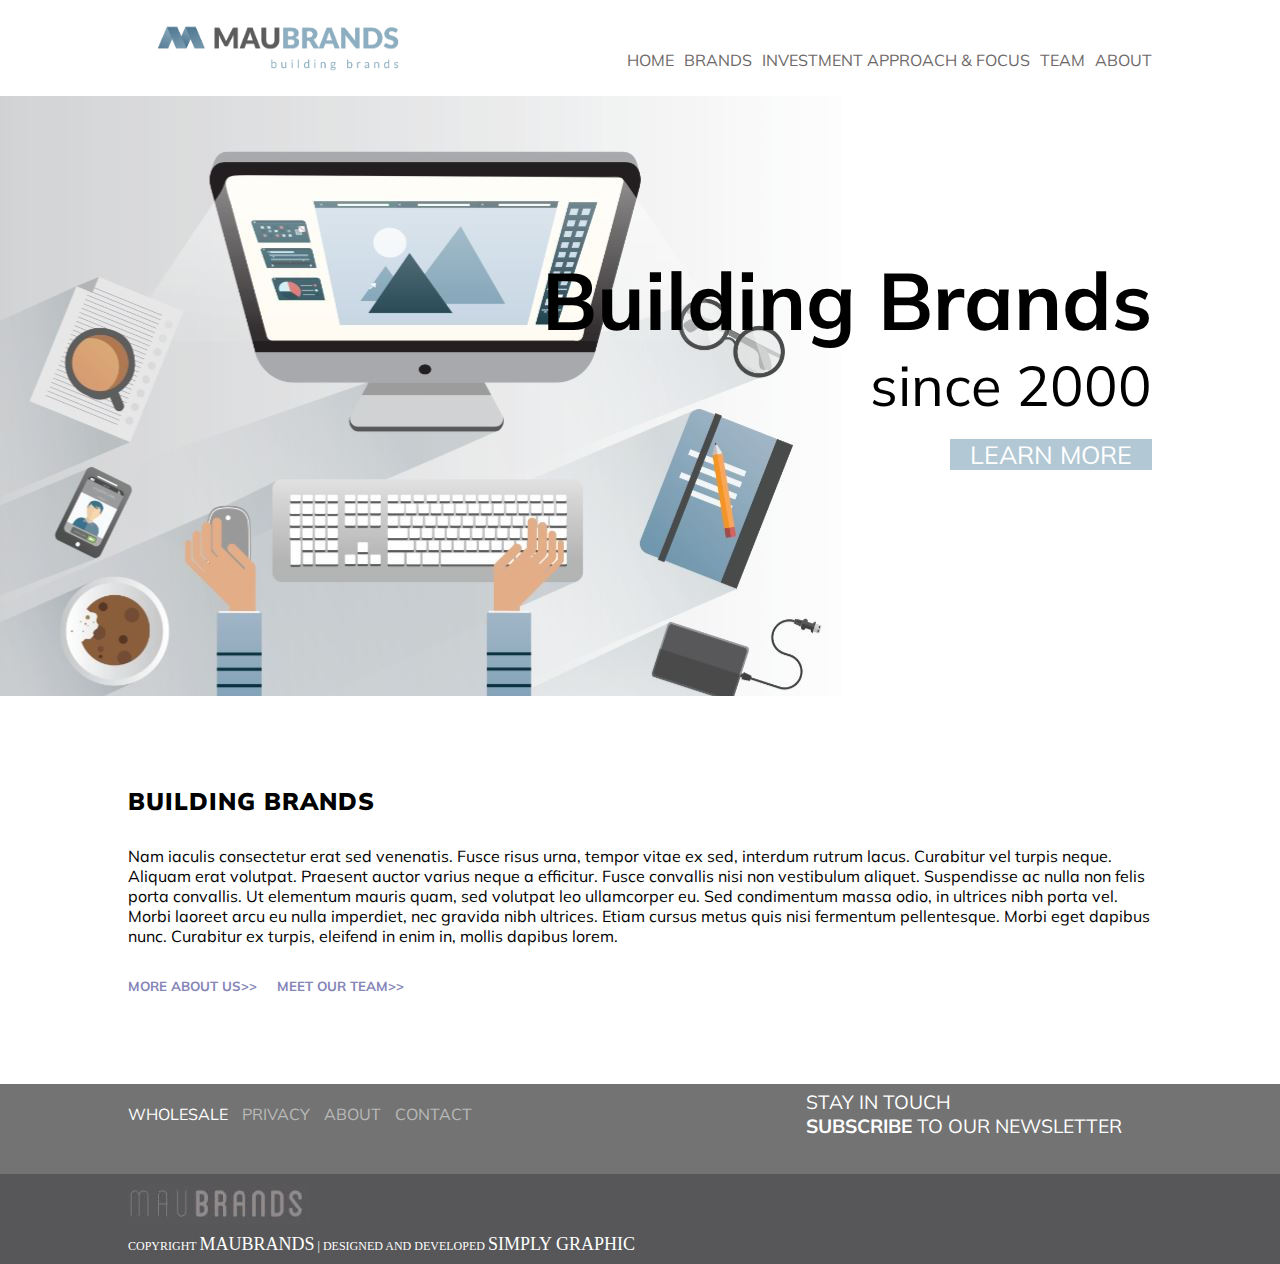
<file: index.html>
<!DOCTYPE html>
<html>
<head>
  <meta charset="utf-8">
  <meta name="viewport" content="width=device-width">
  <meta name="description" content="Affordable and professional IT services">
  <meta name="keywords" content="branding, marketing, digital marketing, durban branding">
  <meta name="author" content="Harry Singh Matharu">
  <title>Mau Brands</title>
  <link rel="stylesheet" href="css/main.css">
  <link href="https://fonts.googleapis.com/css?family=Muli" rel="stylesheet">
</head>

<body>

    <!-- NAVIGATION SECTION -->
    <header>
        <div class="container">
            <div id="logo"><a href="index.html"></a></h1> </div>              
               <nav>
                <ul>
                    <li><a href="index.html">HOME</a></li>
                    <li><a href="brands.html">BRANDS</a></li>
                    <li><a href="investment.html">INVESTMENT APPROACH & FOCUS</a></li>
                    <li><a href="team.html">TEAM</a></li>
                    <li><a href="about.html">ABOUT</a></li>
                </ul>
            </nav>
       
    </header>       
    
    
    <!-- HEADER SECTION -->
    <section id="showcase"> 
            
            <div class="container">
                <div class="showcase-txt">
                
                    <h1>
                        Building Brands<br><h2>
                        since 2000</h2></br>
                    </h1>
                    <p>
                    <a href="brands.html">LEARN MORE</a>
                </p>
                </div>
            </div>
        </div>
            </section>
    
    <!-- HERO SECTION -->
    <section class="hero">
        <div class="container">
            <h2>Building Brands</h2>
                <p>Nam iaculis consectetur erat sed venenatis. Fusce risus urna, tempor vitae ex sed, interdum rutrum lacus. Curabitur vel turpis neque. Aliquam erat volutpat. Praesent auctor varius neque a efficitur. Fusce convallis nisi non vestibulum aliquet. Suspendisse ac nulla non felis porta convallis. Ut elementum mauris quam, sed volutpat leo ullamcorper eu. Sed condimentum massa odio, in ultrices nibh porta vel. Morbi laoreet arcu eu nulla imperdiet, nec gravida nibh ultrices. Etiam cursus metus quis nisi fermentum pellentesque. Morbi eget dapibus nunc. Curabitur ex turpis, eleifend in enim in, mollis dapibus lorem.</p>
                <h5>MORE ABOUT US>> <span>MEET OUR TEAM>></span></h5>
            </div>
    </section>        

    <!-- BOTTOM MENU -->
    <section class="bottom-menu">
    <div class="container bottom-ctn">                  
        <ul>
            <li><a href="#HOME" style="color:white;">WHOLESALE</a></li>
            <li><a href="#BRANDS">PRIVACY</a></li>
            <li><a href="#INVEST">ABOUT</a></li>
            <li><a href="#TEAM">CONTACT</a></li>    
        </ul>
            <div class="subscribe">STAY IN TOUCH
                <p><span>SUBSCRIBE</span> TO OUR NEWSLETTER</p>
            </div>
            </div>
        </section>

    <!-- FOOTER -->
    <footer>
        <div class="container">
            
            <div id="footerlogo"><a href="index.html"></a></div>
            
        <div class="container"></div>
            <div class="footercopyright">
            <p>COPYRIGHT <span>MAUBRANDS</span> | DESIGNED AND DEVELOPED <span>SIMPLY GRAPHIC</span>
            </div>
        </div>
        </div>
    </footer>

</body>
</html>
</file>
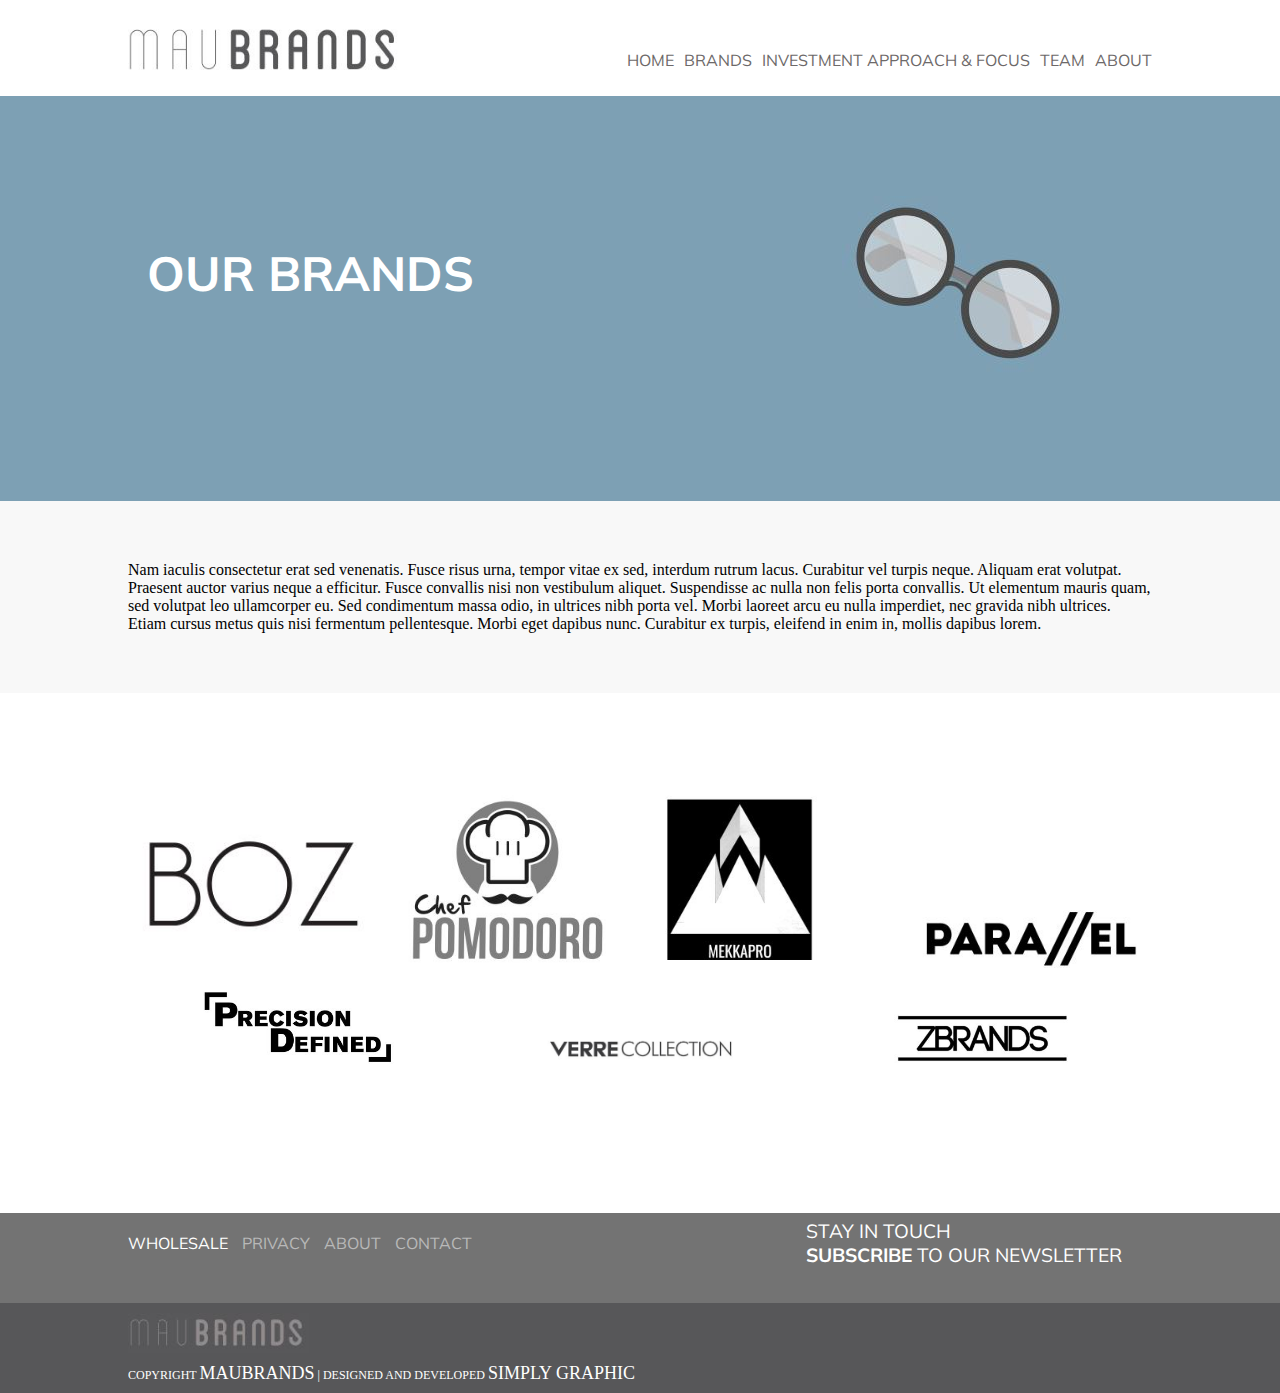
<file: brands.html>
<!DOCTYPE html>
<html>
<head>
  <meta charset="utf-8">
  <meta name="viewport" content="width=device-width">
  <meta name="description" content="Affordable and professional IT services">
  <meta name="keywords" content="branding, marketing, digital marketing, durban branding">
  <meta name="author" content="Harry Singh Matharu">
  <title>Brands</title>
  <link rel="stylesheet" href="css/main.css">
  <link href="https://fonts.googleapis.com/css?family=Muli" rel="stylesheet">
</head>

<body>

   <!-- NAVIGATION SECTION -->
   <header>
    <div class="container">
        <div id="logo2"><a href="index.html"></a></h1> </div>  
            
           <nav>
            <ul>
                <li><a href="index.html">HOME</a></li>
                <li><a href="brands.html">BRANDS</a></li>
                <li><a href="investment.html">INVESTMENT APPROACH & FOCUS</a></li>
                <li><a href="team.html">TEAM</a></li>
                <li><a href="about.html">ABOUT</a></li>
            </ul>
        </nav>
   
</div>  
   
</header>       

   <!-- HEADER SECTION -->
   <section class="brandsection">
   <div class="showcasebrands-img">
       <img src="img/brandsglasses.JPG">
   </div>
            
    
        <div class="showcasebrands-txt">
        
            <h1>
                OUR BRANDS
            </h1>
            
       
   
</div>
    </section>

    <!-- BRAND HERO -->
    <section class="brand-hero">
            <div class="container">
                    <p>Nam iaculis consectetur erat sed venenatis. Fusce risus urna, 
                    tempor vitae ex sed, interdum rutrum lacus. Curabitur vel turpis neque. 
                    Aliquam erat volutpat. Praesent auctor varius neque a efficitur. Fusce 
                    convallis nisi non vestibulum aliquet. Suspendisse ac nulla non felis porta 
                    convallis. Ut elementum mauris quam, sed volutpat leo ullamcorper eu. Sed 
                    condimentum massa odio, in ultrices nibh porta vel. Morbi laoreet arcu eu nulla 
                    imperdiet, nec gravida nibh ultrices. Etiam cursus metus quis nisi fermentum 
                    pellentesque. Morbi eget dapibus nunc. Curabitur ex turpis, eleifend in enim in, 
                    mollis dapibus lorem.</p>
                </div>
        </section> 
        
    <!-- BRAND GALLERY -->
    <section class="brands-section" id="brand">
            <div class="container">
                
                <div class="brands-ctn">
                    <div class="brand brand1">
                        <div class="overlay">
                            <div class="brand-details">
                               
                               
                               
                                

                            </div>
                        </div>
                    </div>

                    <div class="brand brand2">
                        <div class="overlay">
                            <div class="brand-details">
                                   
                                    
    
                            </div>
                        </div>
                    </div>
                    <div class="brand brand3">
                            <div class="overlay">
                                <div class="brand-details">
                                       
                                       
        
                                </div>
                            </div>
                        </div>

                        <div class="brand brand4">
                                <div class="overlay">
                                    <div class="brand-details">
                                          
                                           
            
                                    </div>
                                </div>
                            </div>

                            <div class="brand brand5">
                                    <div class="overlay">
                                        <div class="brand-details">
                                              
                                               
                                        </div>
                                    </div>
                                </div>

                                <div class="brand brand6">
                                        <div class="overlay">
                                            <div class="brand-details">
                                                    
                                                   
                    
                                            </div>
                                        </div>
                                    </div>
                                    <div class="brand brand7">
                                            <div class="overlay">
                                                <div class="brand-details">
                                                        
                                                        
                                                </div>
                                            </div>
                                        </div>
                </div>
            </div>
    </section>
      <!-- BOTTOM MENU -->
    <section class="bottom-menu">
        <div class="container bottom-ctn">                  
            <ul>
                <li><a href="#HOME" style="color:white;">WHOLESALE</a></li>
                <li><a href="#BRANDS">PRIVACY</a></li>
                <li><a href="#INVEST">ABOUT</a></li>
                <li><a href="#TEAM">CONTACT</a></li>    
            </ul>
                <div class="subscribe">STAY IN TOUCH
                    <p><span>SUBSCRIBE</span> TO OUR NEWSLETTER</p>
                </div>
                </div>
            </section>
    
        <!-- FOOTER -->
        <footer>
            <div class="container">
                
                <div id="footerlogo"><a href="index.html"></a></div>
                
            <div class="container"></div>
                <div class="footercopyright">
                <p>COPYRIGHT <span>MAUBRANDS</span> | DESIGNED AND DEVELOPED <span>SIMPLY GRAPHIC</span>
                </div>
            </div>
            </div>
        </footer>
    
    </body>
    </html>
</file>
<file: css/main.css>
* {
    box-sizing: border-box;
    margin: 0;
    padding: 0;
}

ul {
    margin: 0;
    padding: 0;
}
.container{
    width:80%;
    margin:auto;
    overflow:hidden;
}
/*****NAVIGATION*****/
.container .nav-ctn {
    width: 80%;
    margin: auto;
    overflow: hidden;
}

#logo {
    display: block;
    width: 300px;
    height: 6rem;
    margin: 0;
    background: url(../img/logo.png) center left no-repeat;
    background-size: contain;
    overflow: hidden;
    position: relative;
    text-indent: -999px;
    float: left;
    }

    @media only screen and (max-device-width: 768px){
        header {
            min-height:70px;
        }
        header nav ul li a{
            font-size: 12px;
        }
        #logo {
            width: 200px;
            height: 3rem;
        }
        header .container nav{
            
            margin-top: 10px; 
            float: right;
        }
        #showcase .showcase-txt {
            background-color: rgba(0, 0, 0, 0.4);
            color: white;
            text-align: center;
        }
        #showcase .showcase-txt h1, h2, p {
            text-align: center;
        }
        .bottom-menu .bottom-ctn ul li a {
            font-size: 12px;
        }
       .bottom-menu .bottom-ctn .subscribe {
            font-size: 0.8rem;
        }
        
        footer #footerlogo {
            height: 30px;
        }
        footer .container .footercopyright p {
            font-size: 8px;
            text-align: left;
        }
        footer .container .footercopyright span {
            font-size: 12px;
        }
        header .container #logo2 {
            width:200px;
            height: 3rem;
            margin-left: 0px;
        }
    }

    @media only screen and (max-device-width: 375px){
        header nav ul li {
            padding: 0 2px;
        }
        .brandsection .showcasebrands-img{
             margin: 10px 70px 0 0;
        }
        .brandsection .showcasebrands-txt{
            padding: 7.2rem;
        }
    }

    #logo a:hover {
        
        cursor: pointer;
    }


	header{
		
		color:#ffffff;
		
		min-height:70px;
		
	}
	
	header a{
		color:#6d6969;
		text-decoration:none;
		text-transform:uppercase;
        font-size:16px;
        font-family: 'Muli', sans-serif;
	}
	
	
    header li {
        float: left;
        display: inline;
        padding: 10px 0 0 10px;
    }
	
	header #branding{
		float:left;
	}
	
	header #branding h1{
		margin:0;
	}
	
	header nav{
		float:right;
		margin-top:40px;
	}
		

	
	
    
    nav ul li a:hover {
        color: #8daec0;
        cursor: pointer;
    }


/*****SHOWCASE*****/
#showcase {
    min-height: 600px;
    background:url("../img/mauheader.JPG") no-repeat;
    
  
    text-align:center;
    color:#000000;
    
    
    
}


#showcase .showcase-txt{
		 
    text-align: right;
    margin: 15% 0;
    font-size: 2.5rem;

	}
	

#showcase .showcase-txt a {
    height: 38px;
    background: #b2c8d4;;
    border: 0;
    padding-left: 20px;
    padding-right: 20px;
    color: #ffffff;
    font-size: 1.8rem;
    text-decoration: none;
    font-family: 'Muli', sans-serif;
    font-size: 25px;
}

#showcase .showcase-txt h1 {
    font-family: 'Muli', sans-serif;
}
#showcase .showcase-txt h2 {
    font-family: 'Muli', sans-serif;
    font-size: 1.4em;
    font-weight: 400;
}

#showcase .showcase-txt p {
    margin-top: -40px;
}

.main-title a:hover {
    background: #17181a;
}
#showcase .showcase-txt a:hover{
    color: #b2c8d4;
    background-color: white;
}

   
    
    
   

/***** HERO SECTION*****/
.hero {
    padding-top: 90px;
    padding-bottom: 90px;
    
}




.hero h2 {
    margin-bottom: 30px;
    font-family: 'Muli', sans-serif;
    font-size: 24px;
    letter-spacing: 1px;
    text-transform: uppercase;
    position: relative;
    font-weight: 900;
}

.hero p {
    font-family: 'Muli', sans-serif;
}


.hero h5 {
    margin-top: 2rem;
    color: rgb(133, 133, 184);
    font-family: 'Muli', sans-serif;
}

.hero span{
    padding-left: 1rem;
}

.hero h5:hover {
    color: #8daec0;
    cursor: pointer;
}

/****BOTTOM MENU****/
.bottom-menu {
            background-color: rgba(0, 0, 0, 0.55);
            height: 90px;
    }

.bottom-ctn {
    display: flex;
    justify-content: space-between;
    align-items: center;
    height: 60px;
    padding-left: 0;
    padding-right: 30px;
}

.bottom-ctn ul li {
    display: inline-block;
}

.bottom-ctn ul li a {
    padding: 0 10px 0 0;
    color: rgba(255, 255, 255, 0.5);
    font-size: 16px;
    text-decoration: none;
    font-family: 'Muli', sans-serif;
    font-size: 16px;
}

.bottom-ctn ul li a:hover {
    color: #8daec0;
    cursor: pointer;
}

.subscribe {
    color: white;
    font-family: 'Muli', sans-serif;
    font-size: 1.2rem;
}

.subscribe span {
    font-weight: bold;
}
/*****FOOTER*****/
footer {
   
    background: #575759;
    /* padding-top: 50px; */
    /* padding-bottom: 50px; */
    /* padding: 1rem 1rem; */
    height: 90px;
}
#footerlogo {
    display: block;
    width: 300px;
    height: 40px;
    margin: 0;
    background: url(../img/footerlogo.JPG) center left no-repeat;
    background-size: contain;
    overflow: hidden;
    position: relative;
    text-indent: -999px;
    float: left;
    /* padding: 20px; */
    margin: 10px 0;
}

.footercopyright p{
    font-size: 12px;
    color: white;
}

.footercopyright span {
    font-size: 18px;
}

footer h2 span {
    color: #737373;
    font-family: 'Audiowide', cursive;
}

footer h2 {
    color: #a9afac;
    font-family: 'Audiowide', cursive;
}

.fa {
    display: inline-block;
    font: normal normal normal 14px/1 FontAwesome;
    font-size: inherit;
    text-rendering: auto;
    -webkit-font-smoothing: antialiased;
    -moz-osx-font-smoothing: grayscale;
}






/********brands*************/
/***brands logo***/
#logo2 {
    display: block;
    width: 300px;
    height: 6rem;
    margin: 0;
    background: url(../img/brandslogo.JPG) center left no-repeat;
    background-size: contain;
    overflow: hidden;
    position: relative;
    text-indent: -999px;
    float: left;
    margin-left: -17px;
    }

    #logo a:hover {
        
        cursor: pointer;
    }

.brandsection {
    background-color: #7da0b4;
    height: 45vh;
    font-size: 24px;
}

    .showcasebrands-img{
        float:right;
        margin: 100px 200px 0 0;
    }
    

   .container .showcasebrands-txt h1{
       color:white;      
       font-size: 5rem;
       margin: 200px 0 0 120px;
        }

        .showcasebrands-txt{
            color:white;
            padding: 9.2rem;
            font-family: 'Muli', sans-serif;
        }

    /********brand hero*********/
    .brand-hero {
        background-color: #F8F8F8;
    }
    .brand-hero p {
        padding: 60px 0;
    }
/****brand gallery*******/

.brands-section {
    text-align: center;
    padding-top: 90px;
    

}

.brands-section .container h2 {
    font-size: 24px;
    letter-spacing: 1px;
    text-transform: uppercase;
    position: relative;
    font-weight: 900;
    margin-bottom: 30px;
    
}

.trainers-section .container p {
    margin-bottom: 1.5em;
    font-size: 20px;
    color: #848484;
    font-family: "Roboto", Arial, sans-serif;
}

.brands-ctn {
    position: relative;
    background-size: cover;
    
    margin-bottom: 30px;
    overflow: hidden;
    display: flex;
    justify-content: space-around;
    flex-wrap: wrap;
}

.brands-ctn  .trainer {
    width: 30%;
    margin-bottom: 30px;
    position: relative;
    overflow: hidden;
}

.brands-ctn .brand1,
.brands-ctn .brand2,
.brands-ctn .brand3,
.brands-ctn .brand4,
.brands-ctn .brand5,
.brands-ctn .brand6 {
    
    background-size: cover;
    background-repeat: no-repeat;
    height: 450px;
}

.brands-ctn .brand1 {
    background-image: url(../img/boz1.JPG);
    background-size: contain;
    height: 200px;
    width: 25%;
}

.brands-ctn .brand2 {
    background-image: url(../img/chef3.JPG);
    background-size: contain;
    height: 200px;
    width:  25%;
}

.brands-ctn .brand3 {
    background-image: url(../img/brand3.JPG);
    background-size: contain;
    height: 200px;
    width:  25%;
}

.brands-ctn .brand4 {
    background-image: url(../img/brand4.JPG);
    background-size: contain;
    height: 200px;
    width:  25%;
}

.brands-ctn .brand5 {
    background-image: url(../img/brand5.JPG);
    background-size: contain;
    height: 200px;
    width: 200px;
}

.brands-ctn .brand6 {
    background-image: url(../img/brand6.JPG);
    background-size: contain;
    height: 200px;
    width: 200px;
}
.brands-ctn .brand7 {
    background-image: url(../img/brand8.JPG);
    background-size: contain;
    background-repeat: no-repeat;
    height: 200px;
    width: 200px;
}

/*.brand .overlay{
    position: absolute;
    width: 100%;
    height: 100%;
    background-color: rgba(0, 0, 0, 0);
    transition: all 0.5s ease;
    padding-top: 800px;
    transition: all 0.5s ease;
    
}*/

.brand .overlay:hover{
    
    background-color: rgba(0, 0, 0, 0.8);
    padding-top: 100px;
}

.overlay .brand-details {
    color: #fff;
    padding-left: 20px;
    padding-right: 20px;
}

.overlay .brand-details h3  {
    color: #fff;
    font-size: 30px;
}

.overlay .brand-details .social-brand {
   
}

.overlay .brand-details i {
    padding: 10px;
    margin-right: 5px;
    background-color: #fff;
    color: #000;
    display: inline-block;
}
</file>
